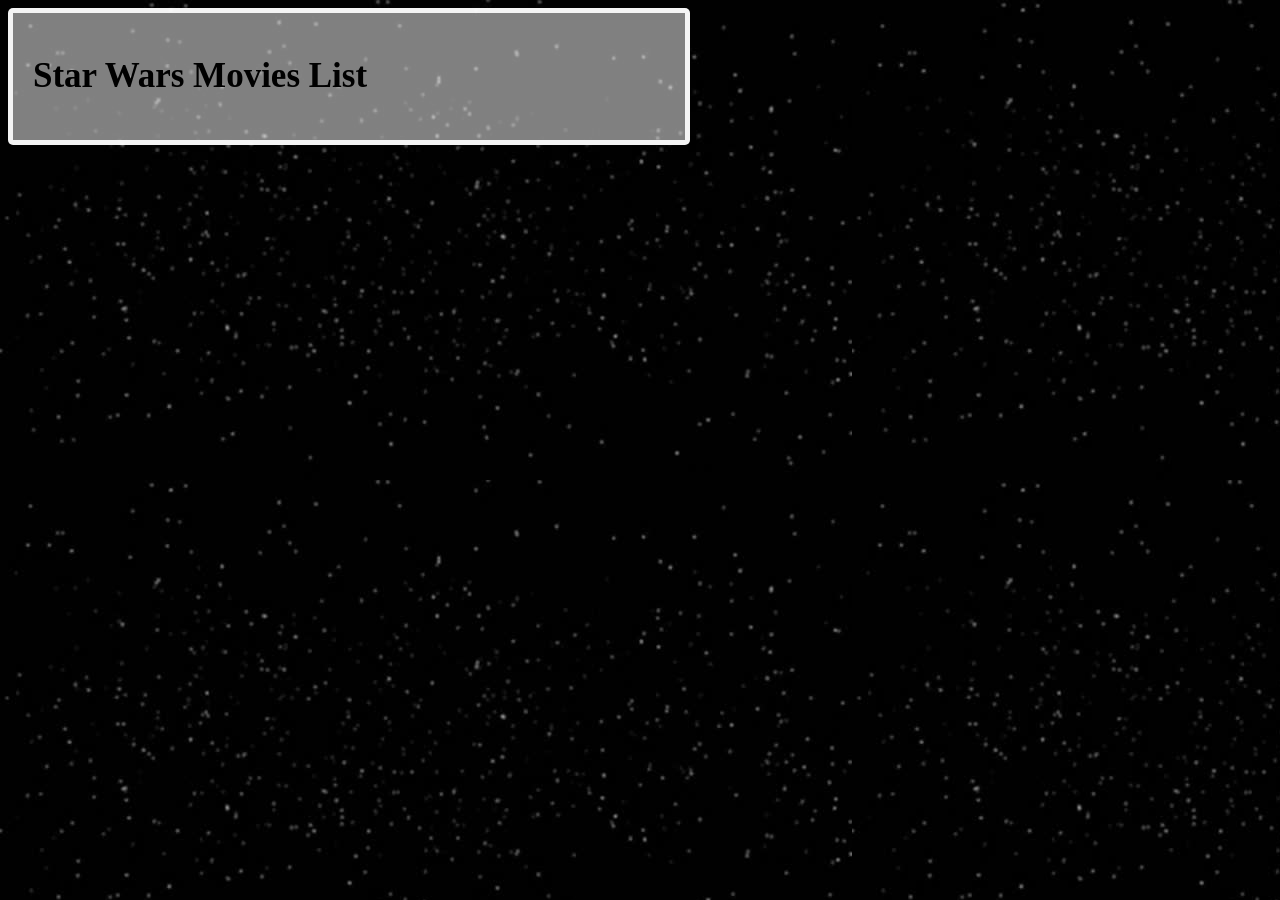
<file: index.html>
<!DOCTYPE html>
<html>

<head>
    <!-- <script src="utils.js"></script> -->
    <script src="script1.js"></script>
    <link rel="stylesheet" type="text/css" href="style.css" />
    <title>SW Async/Await</title>
</head>

<body>
    <div class="stage">
        <h1 class="title">Star Wars Movies List</h1>
        <div id="spinner"><img src="img/imperial_emblem.gif" alt="spinner" title="Spinning SW Imperial Logo" /></div>
        
        <div id="movies-list"> 
    
        
    </div>
</body>

</html>
</file>
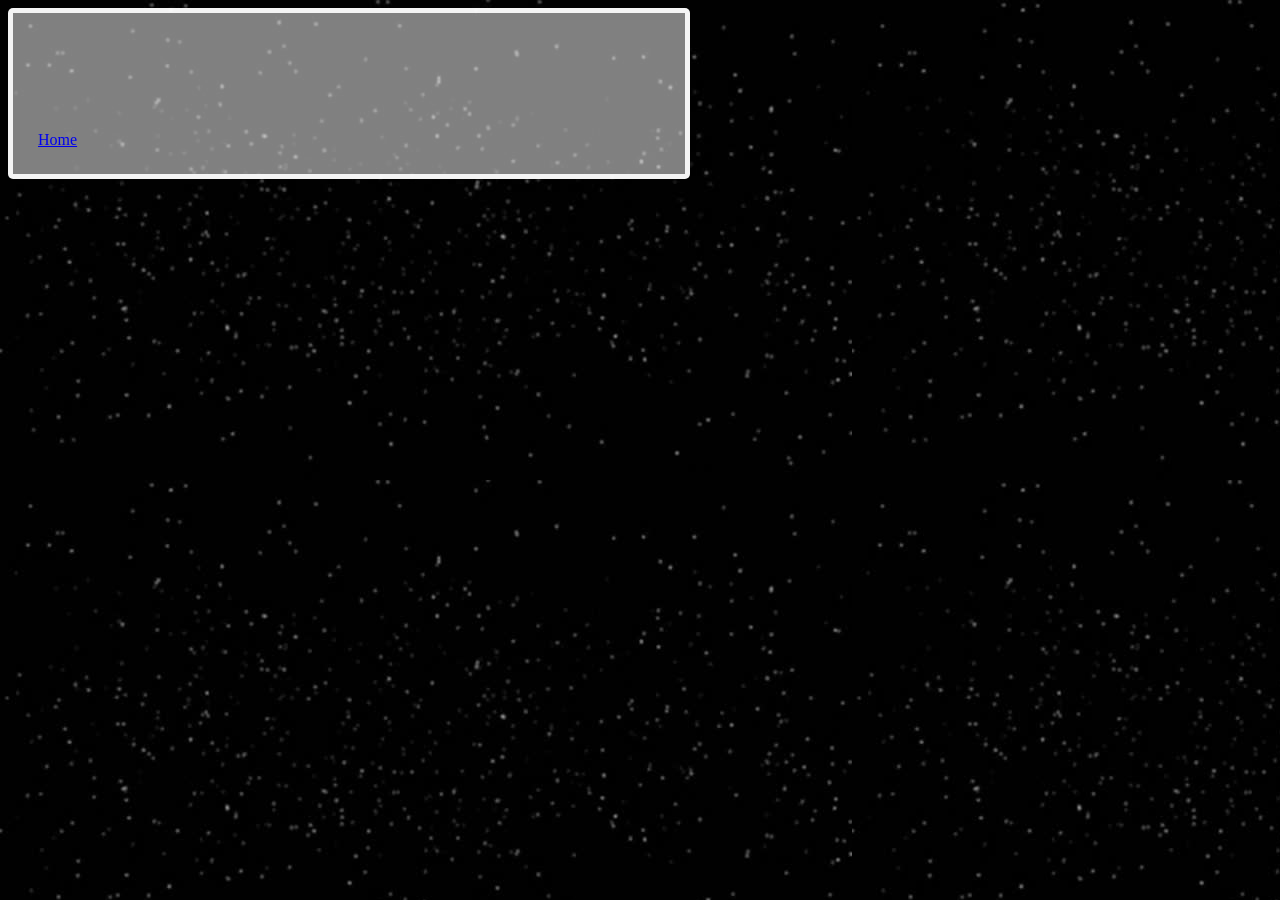
<file: episode1.html>
<!DOCTYPE html>
<html>

<head>
    <!-- <script src="utils.js"></script> -->
    <script src="script1.js"></script>
    <link rel="stylesheet" type="text/css" href="style.css" />
    <title>SW Async/Await</title>
</head>

<body>
    <div class="stage">
        <div id="spinner"><img src="img/imperial_emblem.gif" alt="spinner" title="Spinning SW Imperial Logo" /></div>

        <h1 id='movie-title'></h1>
        <div class="container1" id="container"> 
        </div>
        <br/><br/><br/><br/>
        <div class="home-link">
            <a href="index.html">Home</a>
        </div>
    </div>
</body>

</html>
</file>
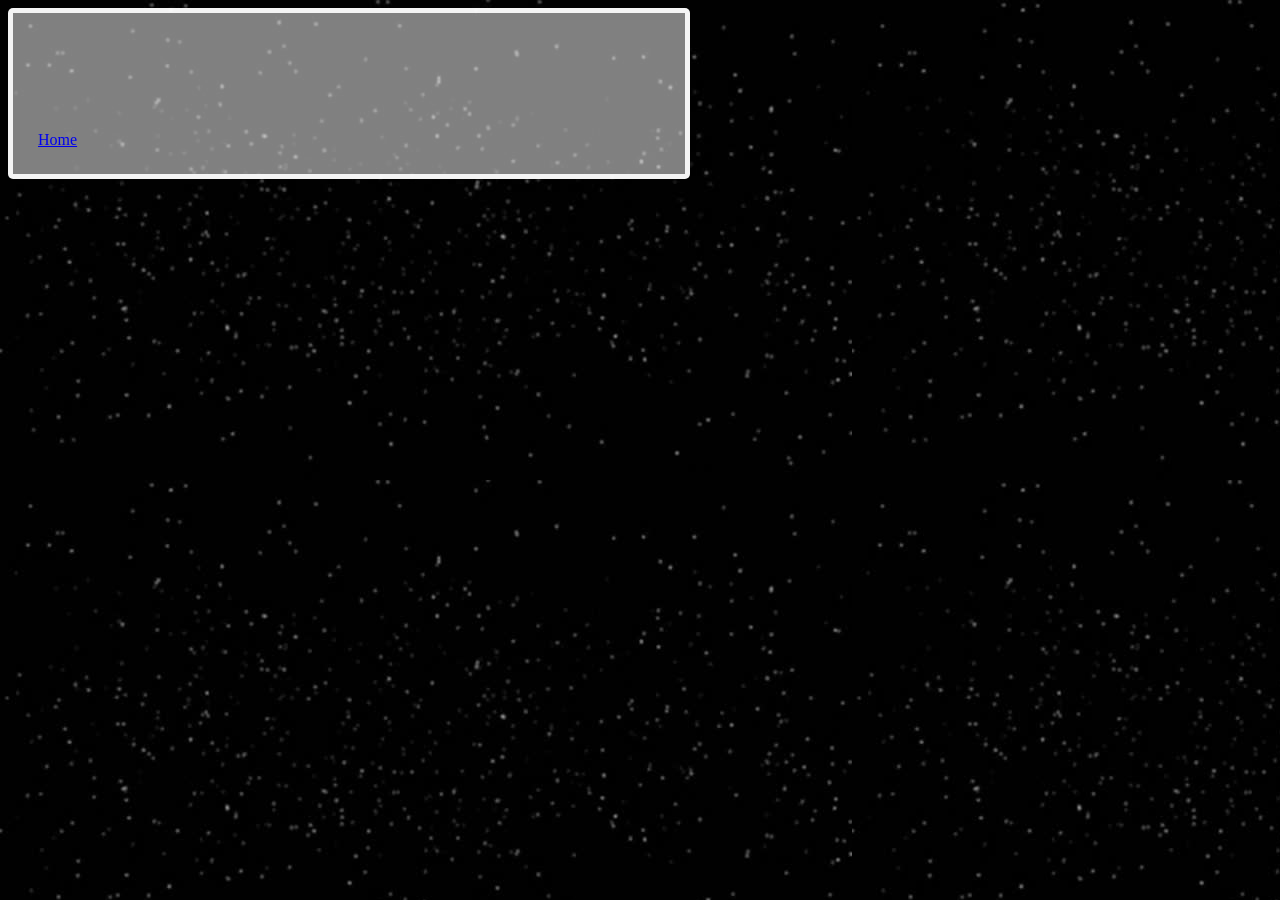
<file: episode2.html>
<!DOCTYPE html>
<html>

<head>
    <!-- <script src="utils.js"></script> -->
    <script src="script1.js"></script>
    <link rel="stylesheet" type="text/css" href="style.css" />
    <title>SW Async/Await</title>
</head>

<body>
    <div class="stage">
        <div id="spinner"><img src="img/imperial_emblem.gif" alt="spinner" title="Spinning SW Imperial Logo" /></div>

        <h1 id='movie-title'></h1>
        <div class="container2" id="container"> 
        </div>


        <br/><br/><br/><br/>
        <div class="home-link">
            <a href="index.html">Home</a>
        </div>
    </div>
</body>

</html>
</file>
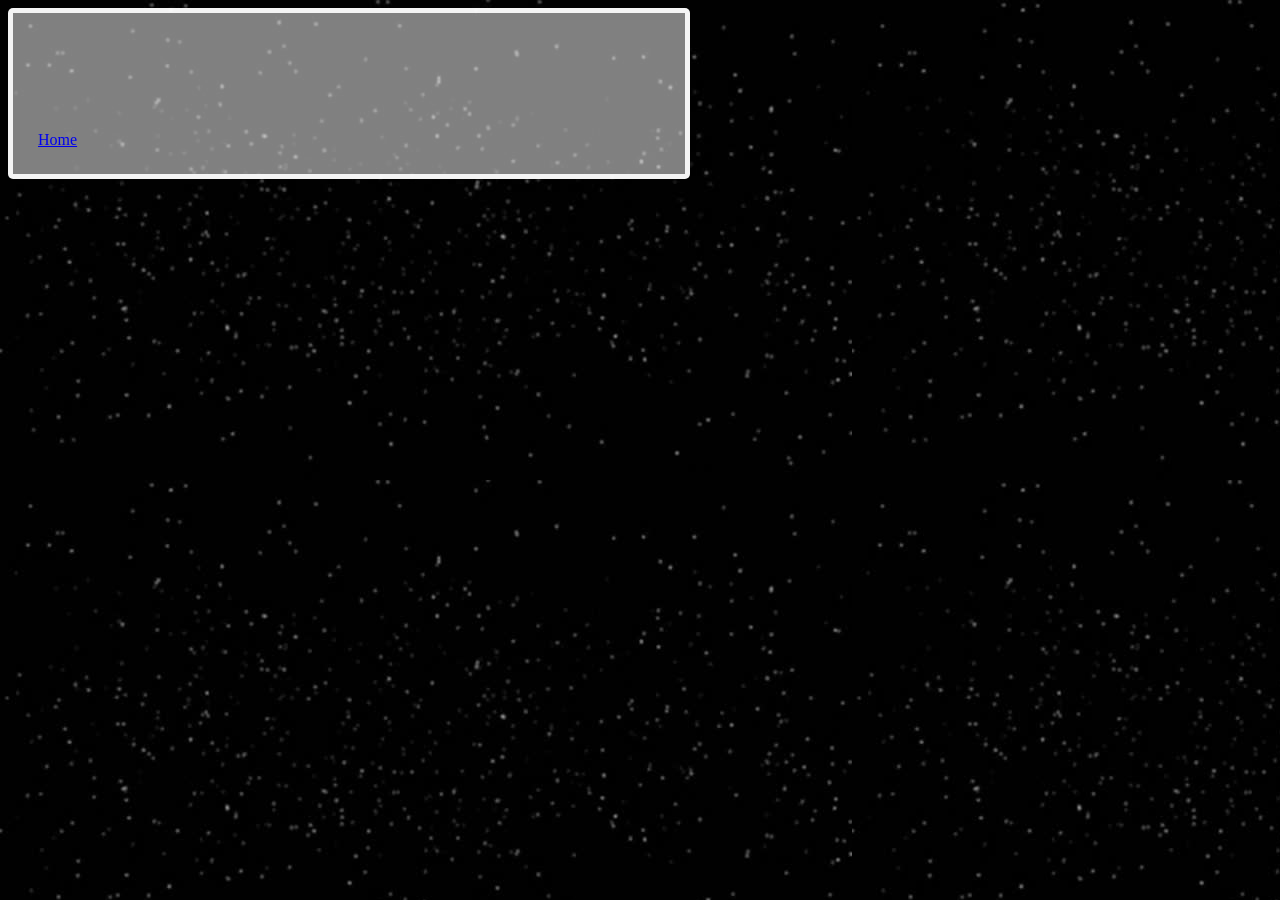
<file: episode3.html>
<!DOCTYPE html>
<html>

<head>
    <!-- <script src="utils.js"></script> -->
    <script src="script1.js"></script>
    <link rel="stylesheet" type="text/css" href="style.css" />
    <title>SW Async/Await</title>
</head>

<body>
    <div class="stage">
        <div id="spinner"><img src="img/imperial_emblem.gif" alt="spinner" title="Spinning SW Imperial Logo" /></div>

        
        <h1 id='movie-title'></h1>
        <div class="container3" id="container"> 
        </div>


        <br/><br/><br/><br/>
        <div class="home-link">
            <a href="index.html">Home</a>
        </div>
    </div>
</body>

</html>
</file>
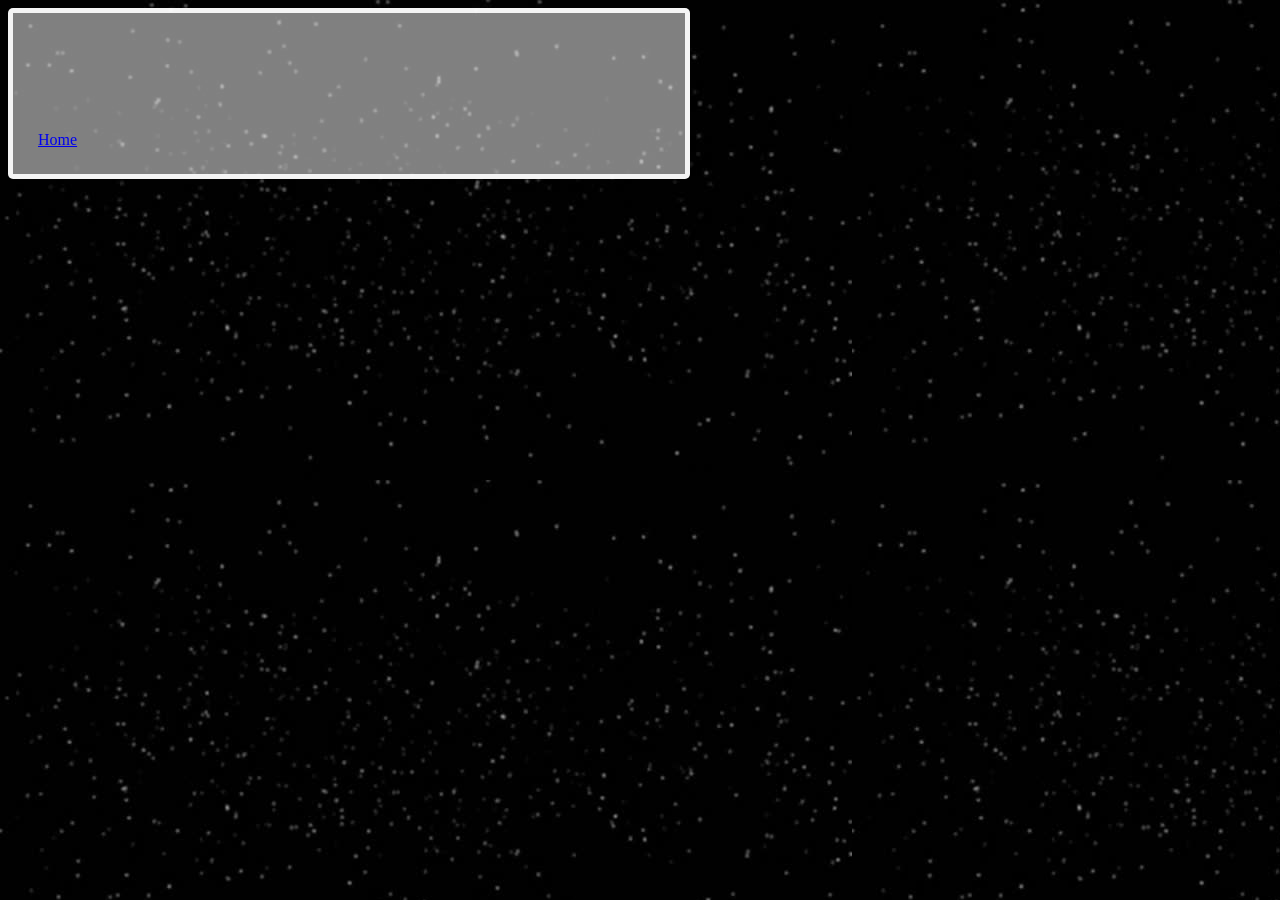
<file: episode4.html>
<!DOCTYPE html>
<html>

<head>
    <!-- <script src="utils.js"></script> -->
    <script src="script1.js"></script>
    <link rel="stylesheet" type="text/css" href="style.css" />
    <title>SW Async/Await</title>
</head>

<body>
    <div class="stage">
        <div id="spinner"><img src="img/imperial_emblem.gif" alt="spinner" title="Spinning SW Imperial Logo" /></div>

        <h1 id='movie-title'></h1>
        <div class="container4" id="container"> 
        </div>


        <br/><br/><br/><br/>
        <div class="home-link">
            <a href="index.html">Home</a>
        </div>
    </div>
</body>

</html>
</file>
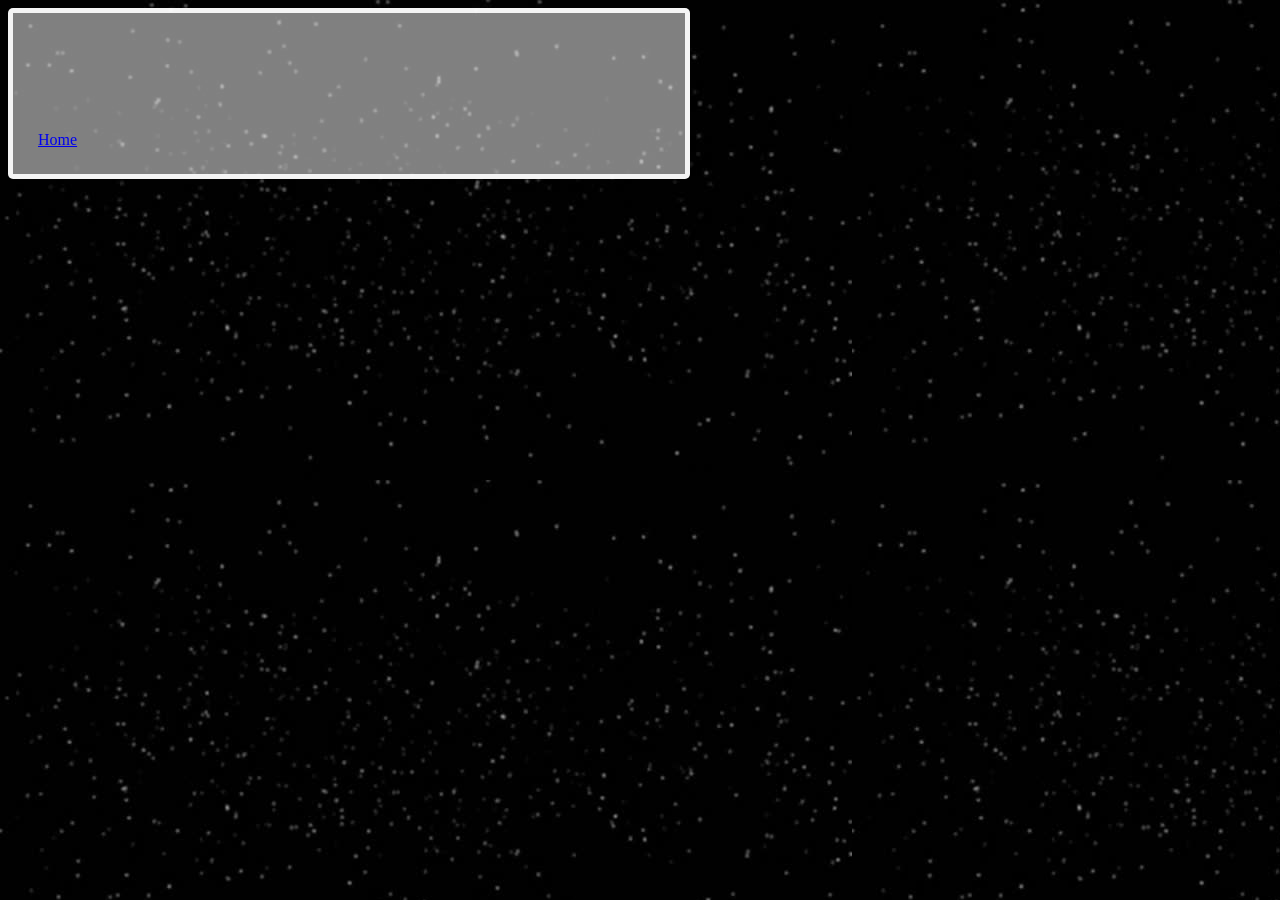
<file: episode5.html>
<!DOCTYPE html>
<html>

<head>
    <!-- <script src="utils.js"></script> -->
    <script src="script1.js"></script>
    <link rel="stylesheet" type="text/css" href="style.css" />
    <title>SW Async/Await</title>
</head>

<body>
    <div class="stage">
        <div id="spinner"><img src="img/imperial_emblem.gif" alt="spinner" title="Spinning SW Imperial Logo" /></div>

        
        <h1 id='movie-title'></h1>
        <div class="container5" id="container"> 
        </div>


        <br/><br/><br/><br/>
        <div class="home-link">
            <a href="index.html">Home</a>
        </div>
    </div>
</body>

</html>
</file>
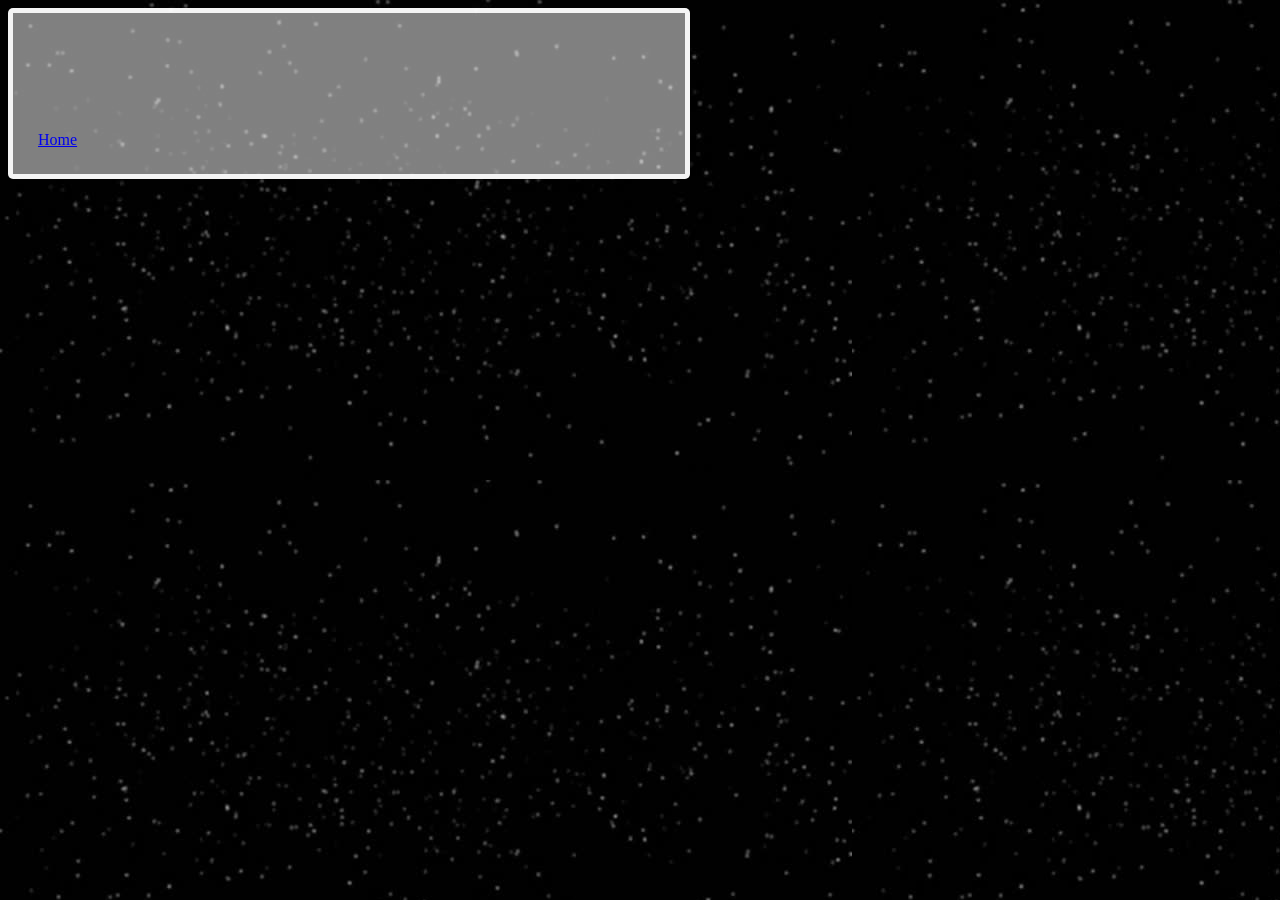
<file: episode6.html>
<!DOCTYPE html>
<html>

<head>
    <!-- <script src="utils.js"></script> -->
    <script src="script1.js"></script>
    <link rel="stylesheet" type="text/css" href="style.css" />
    <title>SW Async/Await</title>
</head>

<body>
    <div class="stage">
        <div id="spinner"><img src="img/imperial_emblem.gif" alt="spinner" title="Spinning SW Imperial Logo" /></div>

        <h1 id='movie-title'></h1>
        <div class="container6" id="container"> 
        </div>


        <br/><br/><br/><br/>
        <div class="home-link">
            <a href="index.html">Home</a>
        </div>
    </div>
</body>

</html>
</file>
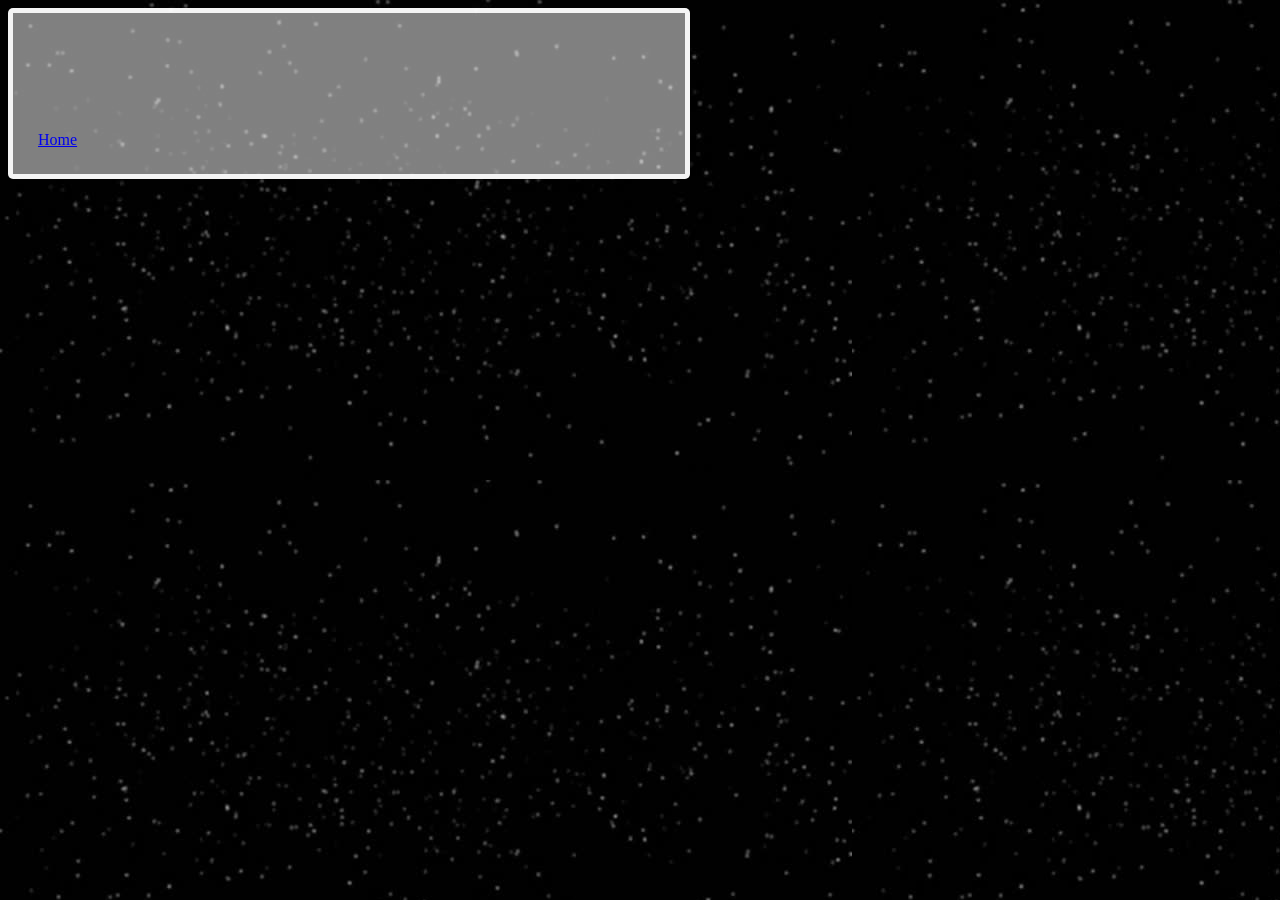
<file: episode7.html>
<!DOCTYPE html>
<html>

<head>
    <!-- <script src="utils.js"></script> -->
    <script src="script1.js"></script>
    <link rel="stylesheet" type="text/css" href="style.css" />
    <title>SW Async/Await</title>
</head>

<body>
    <div class="stage">
        <div id="spinner"><img src="img/imperial_emblem.gif" alt="spinner" title="Spinning SW Imperial Logo" /></div>
 
        
        <h1 id='movie-title'></h1>
        <div class="container7" id="container"> 
        </div>


        <br/><br/><br/><br/>
        <div class="home-link">
            <a href="index.html">Home</a>
        </div>
    </div>
</body>

</html>
</file>
<file: style.css>
body {
    background: url('img/star-wars-background.jpg');
}

.stage {
    background:rgba(255, 255, 255, 0.5);
    width: 50%;
    padding: 20px;
    border: solid 5px;
    border-color:  rgba(255, 255, 255, 0.911);
    border-radius: 5px;
}

#spinner img {
    transform: scale(0.5);
}
#spinner {
    position: fixed;
    top: 50%;
    left: 50%;
    transform: translate(-50%, -50%);
}

.type {
    color: rgba(204, 0, 0), 1;
    font-weight: bold;
    text-transform: uppercase;
}

.name {
    color: rgba(59, 76, 202, 1);
    font-weight: bold;
    text-transform: capitalize;
}

.title {
    font-size: 35px;
    font-weight: bolder;
    color: rgba(0, 0, 0, 1);
}
.subtitle {
    font-size: 30px;
    font-weight: bolder;
    color: rgba(229, 177, 58, 1);
    font-style: italic;
    padding: 8px 3px;
}

.items {
    font-size: 18px;
    font-weight: normal;
    color: rgba(0, 0, 0, 1);
    font-style: normal;
    padding: 10px 0;
}
strong {
    font-weight: bold;
}

ul {
    font-weight: bolder;
    font-size: 20px;
}
li {
    padding: 5px;
}
.home-link {
    padding: 5px;
}
#movies-list > a {
    font-size: 20px;
    padding: 10px;
    line-height: 200%;
}
.title-list {
    font-size: 18px;
}
</file>
